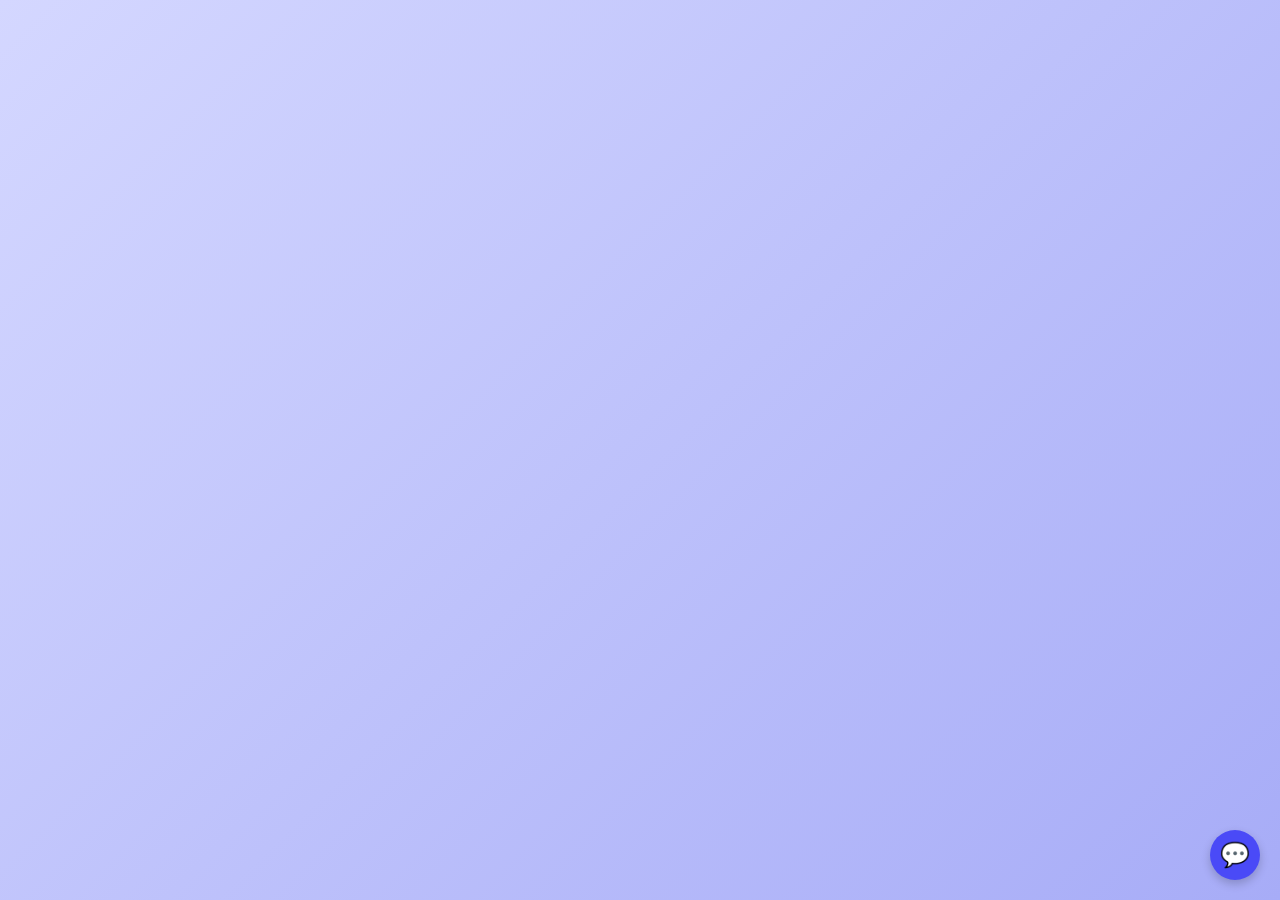
<file: di.html>
<!DOCTYPE html>
<html lang="en">
<head>
    <meta charset="UTF-8">
    <meta name="viewport" content="width=device-width, initial-scale=1.0">
    <title>AI Chatbox</title>
    <link rel="stylesheet" href="hn.css">
</head>
<body>
    <!-- Chat Button -->
    <button id="chatButton" class="chat-button" onclick="toggleChatbox()">💬</button>

    <!-- Chat Container (Initially Hidden) -->
    <div id="chatContainer" class="chat-container hidden">
        <div class="chat-header">
            <h2>Chat with AI</h2>
            <button onclick="toggleChatbox()">×</button>
        </div>
        <div id="chatbox" class="chatbox">
            <div class="message bot-message">Hello! How can I assist you?</div>
        </div>
        <form id="chatForm" class="chat-input">
            <input type="text" id="userInput" placeholder="Type your message..." autocomplete="off" required>
            <button type="submit">Send</button>
        </form>
    </div>

    <script src="bnm.js"></script>
</body>
</html>
</file>
<file: hn.css>
* {
  margin: 0;
  padding: 0;
  box-sizing: border-box;
  font-family: Arial, sans-serif;
}

body {
  display: flex;
  justify-content: center;
  align-items: center;
  height: 100vh;
  background: linear-gradient(135deg, #d4d7ff, #a7acf7);
}

.chat-button {
  position: fixed;
  bottom: 20px;
  right: 20px;
  background-color: #4a4af7;
  color: #fff;
  font-size: 24px;
  border: none;
  border-radius: 50%;
  width: 50px;
  height: 50px;
  display: flex;
  align-items: center;
  justify-content: center;
  cursor: pointer;
  box-shadow: 0 4px 10px rgba(0, 0, 0, 0.2);
}

.chat-container {
  position: fixed;
  bottom: 80px;
  right: 20px;
  width: 350px;
  max-height: 500px;
  background-color: #fff;
  border-radius: 10px;
  box-shadow: 0 4px 10px rgba(0, 0, 0, 0.2);
  display: flex;
  flex-direction: column;
  overflow: hidden;
}

.hidden {
  display: none;
}

.chat-header {
  background-color: #4a4af7;
  color: #fff;
  padding: 10px;
  display: flex;
  justify-content: space-between;
  align-items: center;
}

.chatbox {
  padding: 15px;
  overflow-y: auto;
  flex-grow: 1;
}

.message {
  padding: 10px;
  border-radius: 10px;
  max-width: 80%;
  margin: 5px 0;
  word-wrap: break-word;
}

.bot-message {
  background-color: #e1e1e1;
  align-self: flex-start;
}

.user-message {
  background-color: #4a4af7;
  color: #fff;
  align-self: flex-end;
}

.chat-input {
  display: flex;
  border-top: 1px solid #ddd;
}

.chat-input input {
  flex: 1;
  padding: 10px;
  border: none;
  outline: none;
}

.chat-input button {
  padding: 10px;
  background-color: #4a4af7;
  color: #fff;
  border: none;
  cursor: pointer;
}

.chat-input button:hover {
  background-color: #3737d3;
}
</file>
